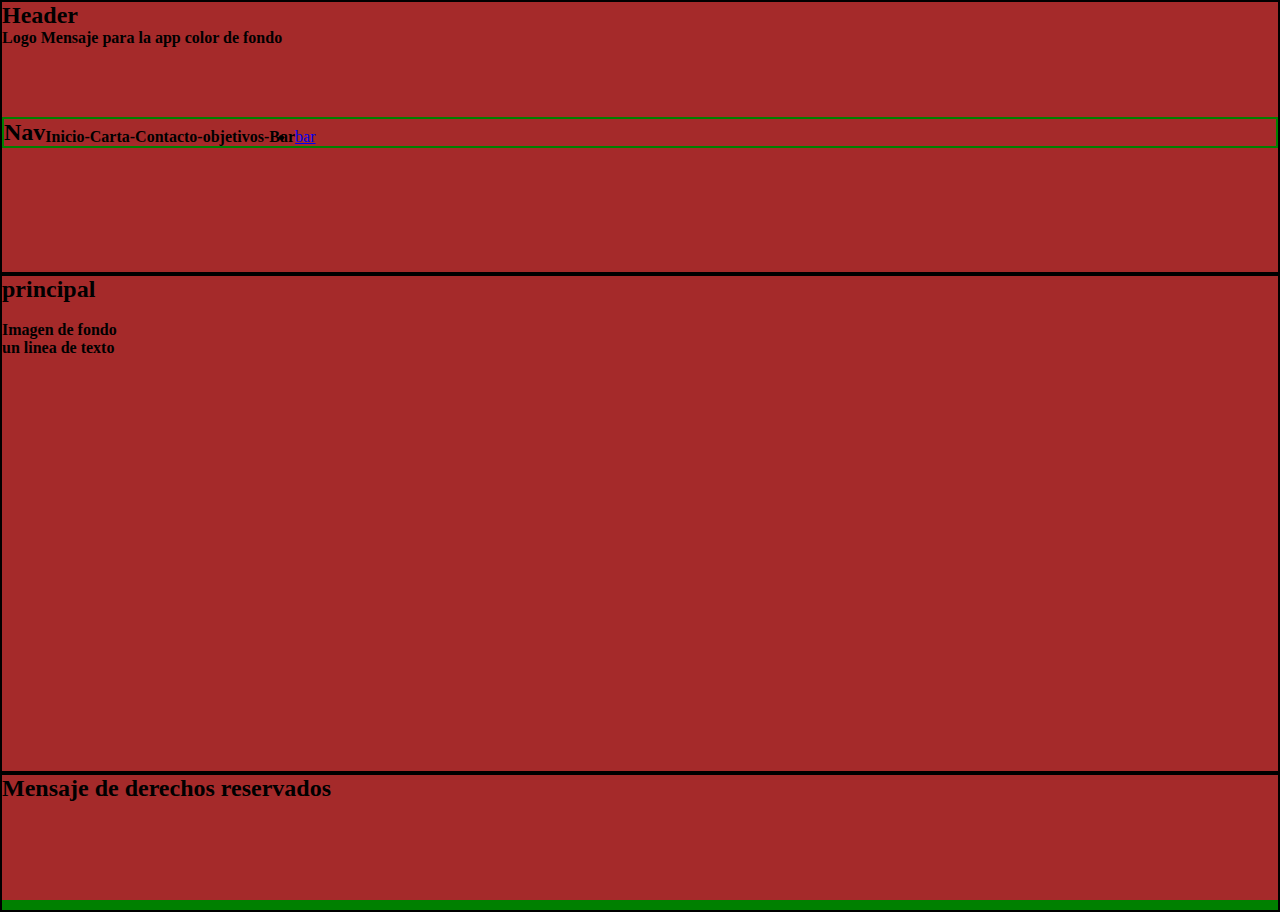
<file: index.html>
<!DOCTYPE html>
<html lang="es">
<head>
    <meta charset="UTF-8">
    <meta http-equiv="X-UA-Compatible" content="IE=edge">
    <meta name="viewport" content="width=device-width, initial-scale=1.0">
    <link rel="stylesheet" href="https://cdn.jsdelivr.net/npm/bootstrap@4.6.1/dist/css/bootstrap.min.css" integrity="sha384-zCbKRCUGaJDkqS1kPbPd7TveP5iyJE0EjAuZQTgFLD2ylzuqKfdKlfG/eSrtxUkn" crossorigin="anonymous">
    <link rel="stylesheet" href="estilos.css">
    <title>home</title>
</head>
<body>
    <div class="container_fluid">
        <div class="row">
          <div class="col-sm-12 header" >
              <b><h2>Header</h2></b>
              <b>Logo</b>
              <b>Mensaje para la app</b>
              <b>color de fondo</b>
            <ul class="nav justify-content-center ">
                <b><h2>Nav</h2></b>
                <b>Inicio-</b>
                <b>Carta-</b>
                <b>Contacto-</b>
                <b>objetivos-</b>
                <b>Bar</b>
                <li class="nav-item">
                  <a class="nav-link active" href="/pages/bar.html">bar</a>
                </li>
                <!--<li class="nav-item">
                  <a class="nav-link" href="#">Link</a>
                </li>
                <li class="nav-item">
                  <a class="nav-link" href="#">Link</a>
                </li>
                <li class="nav-item">
                  <a class="nav-link" href="#">Disabled</a>
                </li>
              </ul>-->
            
          </div>
          <div class="col-sm-12 principal ">
            <h2>principal</h2><br>
            <b>Imagen de fondo</b><br>
            <b>un linea de texto</b>
          </div>
          <div class="col-sm-12 footer">
          <h2><b>Mensaje de derechos reservados</b></h2>
          </div>
        </div>
      </div>











    <script src="https://cdn.jsdelivr.net/npm/jquery@3.5.1/dist/jquery.slim.min.js" integrity="sha384-DfXdz2htPH0lsSSs5nCTpuj/zy4C+OGpamoFVy38MVBnE+IbbVYUew+OrCXaRkfj" crossorigin="anonymous"></script>
    <script src="https://cdn.jsdelivr.net/npm/popper.js@1.16.1/dist/umd/popper.min.js" integrity="sha384-9/reFTGAW83EW2RDu2S0VKaIzap3H66lZH81PoYlFhbGU+6BZp6G7niu735Sk7lN" crossorigin="anonymous"></script>
    <script src="https://cdn.jsdelivr.net/npm/bootstrap@4.6.1/dist/js/bootstrap.min.js" integrity="sha384-VHvPCCyXqtD5DqJeNxl2dtTyhF78xXNXdkwX1CZeRusQfRKp+tA7hAShOK/B/fQ2" crossorigin="anonymous"></script> 
</body>
</html>
</file>
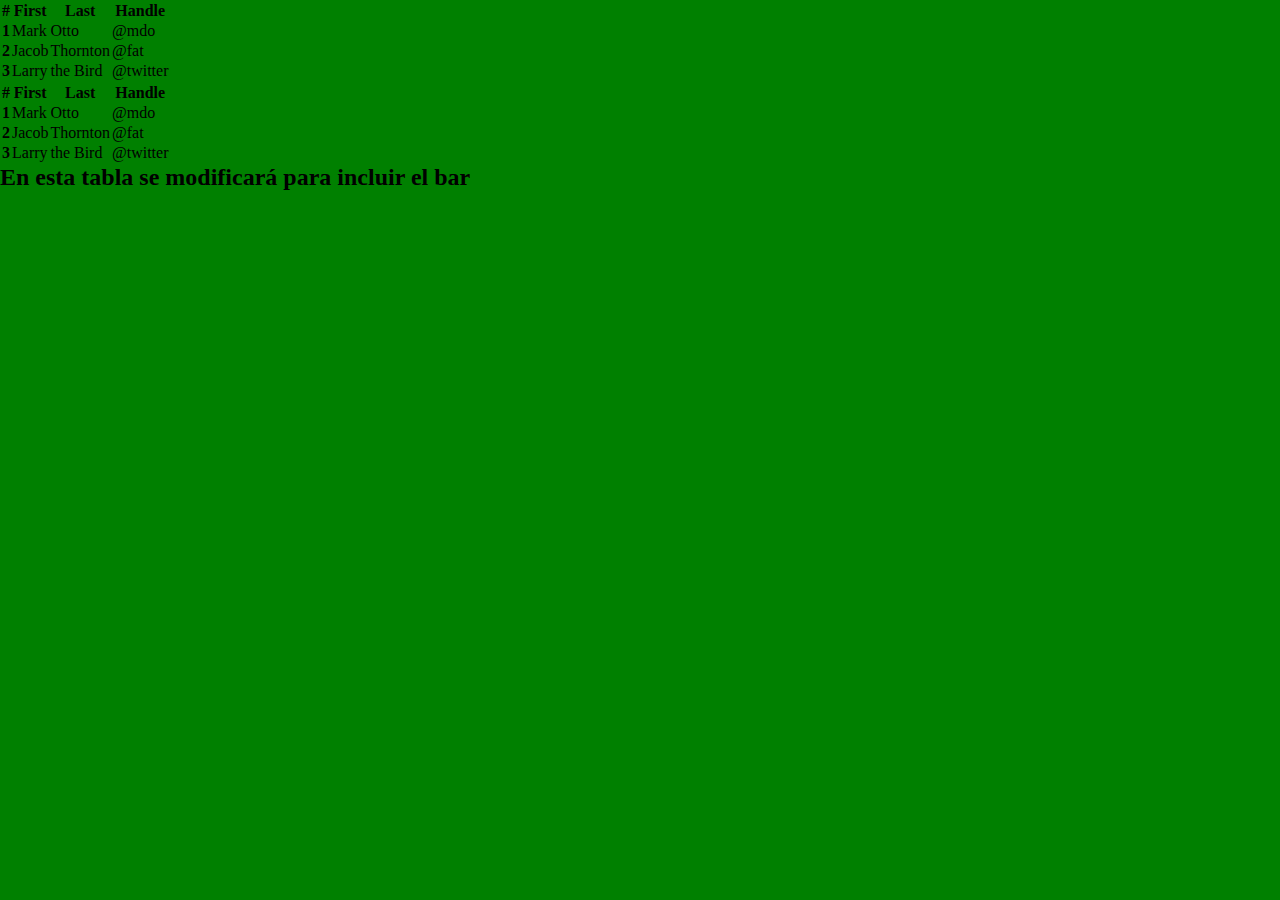
<file: pages/bar.html>
<!DOCTYPE html>
<html lang="es">
<head>
    <meta charset="UTF-8">
    <meta http-equiv="X-UA-Compatible" content="IE=edge">
    <meta name="viewport" content="width=device-width, initial-scale=1.0">
    <link rel="stylesheet" href="https://cdn.jsdelivr.net/npm/bootstrap@4.6.1/dist/css/bootstrap.min.css" integrity="sha384-zCbKRCUGaJDkqS1kPbPd7TveP5iyJE0EjAuZQTgFLD2ylzuqKfdKlfG/eSrtxUkn" crossorigin="anonymous">
    <link rel="stylesheet" href="/estilos.css">
    <title>Bar</title>
</head>
<body>
    <table class="table">
        <thead class="thead-dark">
          <tr>
            <th scope="col">#</th>
            <th scope="col">First</th>
            <th scope="col">Last</th>
            <th scope="col">Handle</th>
          </tr>
        </thead>
        <tbody>
          <tr>
            <th scope="row">1</th>
            <td>Mark</td>
            <td>Otto</td>
            <td>@mdo</td>
          </tr>
          <tr>
            <th scope="row">2</th>
            <td>Jacob</td>
            <td>Thornton</td>
            <td>@fat</td>
          </tr>
          <tr>
            <th scope="row">3</th>
            <td>Larry</td>
            <td>the Bird</td>
            <td>@twitter</td>
          </tr>
        </tbody>
      </table>
      
      <table class="table">
        <thead class="thead-light">
          <tr>
            <th scope="col">#</th>
            <th scope="col">First</th>
            <th scope="col">Last</th>
            <th scope="col">Handle</th>
          </tr>
        </thead>
        <tbody>
          <tr>
            <th scope="row">1</th>
            <td>Mark</td>
            <td>Otto</td>
            <td>@mdo</td>
          </tr>
          <tr>
            <th scope="row">2</th>
            <td>Jacob</td>
            <td>Thornton</td>
            <td>@fat</td>
          </tr>
          <tr>
            <th scope="row">3</th>
            <td>Larry</td>
            <td>the Bird</td>
            <td>@twitter</td>
          </tr>
        </tbody>
      </table>
      <h2><b>En esta tabla se modificará para incluir el bar</b></h2>







    <script src="https://cdn.jsdelivr.net/npm/jquery@3.5.1/dist/jquery.slim.min.js" integrity="sha384-DfXdz2htPH0lsSSs5nCTpuj/zy4C+OGpamoFVy38MVBnE+IbbVYUew+OrCXaRkfj" crossorigin="anonymous"></script>
    <script src="https://cdn.jsdelivr.net/npm/popper.js@1.16.1/dist/umd/popper.min.js" integrity="sha384-9/reFTGAW83EW2RDu2S0VKaIzap3H66lZH81PoYlFhbGU+6BZp6G7niu735Sk7lN" crossorigin="anonymous"></script>
    <script src="https://cdn.jsdelivr.net/npm/bootstrap@4.6.1/dist/js/bootstrap.min.js" integrity="sha384-VHvPCCyXqtD5DqJeNxl2dtTyhF78xXNXdkwX1CZeRusQfRKp+tA7hAShOK/B/fQ2" crossorigin="anonymous"></script>   
</body>
</html>
</file>
<file: estilos.css>
*{
    margin: 0;
    padding: 0;
    box-sizing: border-box;
}
.container_fluid{
    background-color: brown;
    height: 100vh;
    width: 100%;

}
.row{
 height: 100%;
 width: 100%;

}
.header{
    height: 30%;
    border: 2px solid black;
    box-sizing: border-box;
    box-sizing: content-box;
}
.principal{
    height: 55%;
    border: 2px solid black;
    box-sizing: border-box;
    box-sizing: content-box;
}

.footer{
    height: 15%;
    box-sizing: border-box;
    box-sizing: content-box;
    border: 2px solid black;
}

.nav{
    display: flex;
    border: 2px solid green;
    align-items: flex-end;
    margin-top: 70px;
  

}
body{

    background-color: green;
}
</file>
